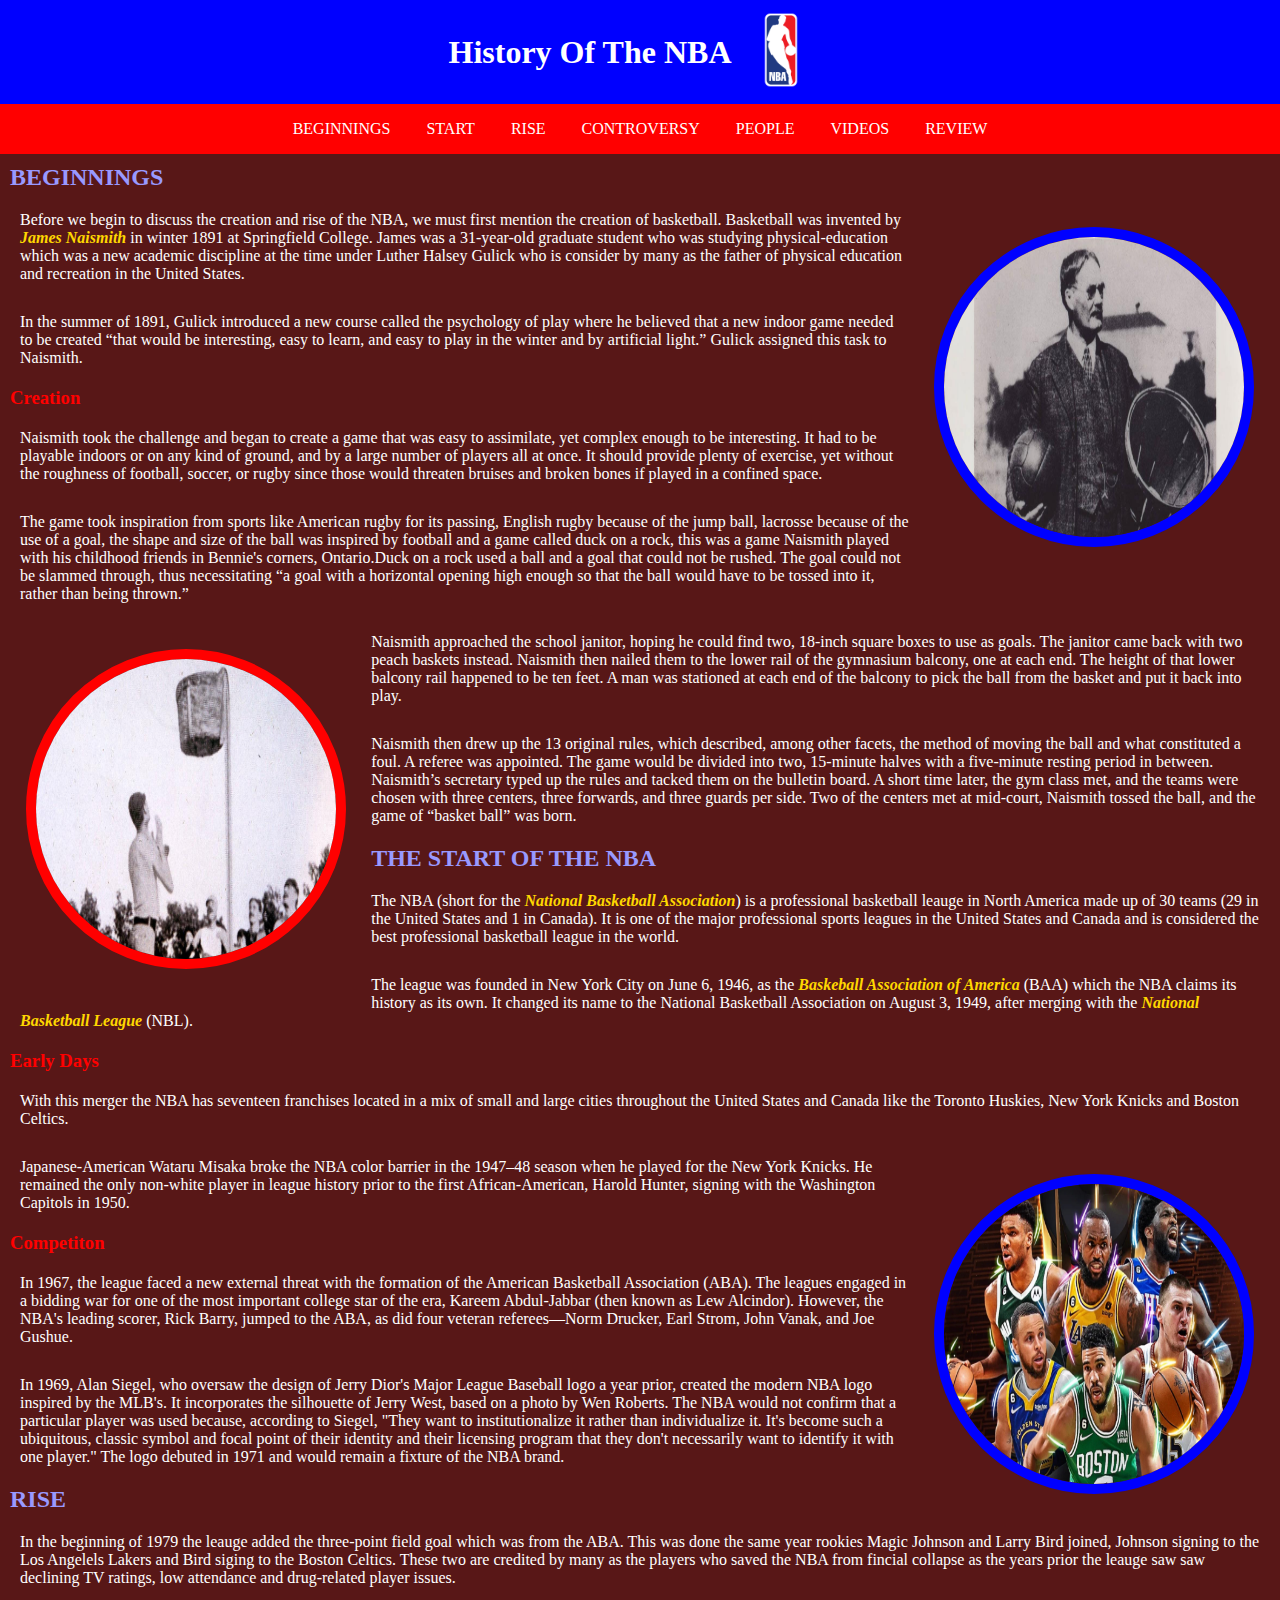
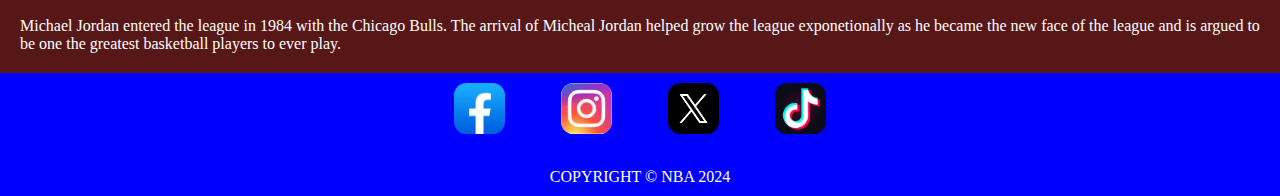
<file: index.html>
<!DOCTYPE html>
<html lang="en-US">

<head>
  <meta charset="utf-8">
  <meta name="viewport" content="width=device-width">
  <meta name="description"
    content="History of The NBA, describing the beginnings and rise of the National Basketball Association and the players that have played in the league and its controversial moments.">
  <meta name="keywords" content="NBA, History, Basketball, Players, Teams, League, Sports, Athletes, controversy">
  <meta name="author" content="Ulo Eruma-Gborie">

  <link href="assets/css/style.css" rel="stylesheet" type="text/css" >

  <title>History Of The NBA</title>
</head>

<body class="background-brown">
  <!-- Title with logo -->
  <header class="text-center page-header background-blue">
    <div class="vertical-center">
      <h1>History Of The NBA</h1>
    </div>
    <div class="logo">
      <img src="assets/images/vecteezy_nba-logo-png-nba-icon-transparent-png_27127448.png" alt="NBA Logo" width="100">
    </div>
  </header>
  
  <!-- Navigation Bar -->
  <nav class="text-center text-uppercase background-red">
    <a href="#beginning" aria-label="Go to beginnings section">Beginnings</a>
    <a href="#start" aria-label="Go to start section">Start</a>
    <a href="#rise" aria-label="Go to rise section">Rise</a>
    <a href="controversy.html" aria-label="Go to controversy section">Controversy</a>
    <a href="people.html" aria-label="Go to people section">People</a>
    <a href="video.html" aria-label="Go to video section">Videos</a>
    <a href="review.html" aria-label="Go to review section">Review</a>
  </nav>

  <!-- Beginnings Section -->
  <section>
    <div id="beginning">
      <h2>Beginnings</h2>
      <figure class="pictures">
        <img src="assets/images/Dr_Naismith_with_peach_basket_0.jpg" alt="Dr. Naismith with peach basket">
      </figure>
      <p>Before we begin to discuss the creation and rise of the NBA, we must first mention the creation of
        basketball. Basketball was invented by <span>James Naismith</span> in winter 1891 at Springfield College. James was a
        31-year-old graduate student who was studying physical-education which was a new academic discipline at the time under Luther
        Halsey Gulick who is consider by many as the father of physical education and recreation in the United States.</p>
      <p>In the summer of 1891, Gulick introduced a new course called the psychology of play where he believed that a
        new indoor game needed to be created “that would be interesting, easy to learn, and easy to play in the winter and
        by artificial light.” Gulick assigned this task to Naismith.</p>
      <!-- Creation Part  -->
      <h3>Creation</h3>
      <p>Naismith took the challenge and began to create a game that was easy to assimilate, yet complex enough to be
        interesting. It had to be playable indoors or on any kind of ground, and by a large number of players all at
        once. It should provide plenty of exercise, yet without the roughness of football, soccer, or rugby since those
        would threaten bruises and broken bones if played in a confined space.</p>
      <p>The game took inspiration from sports like American rugby for its passing, English rugby because of the jump
        ball, lacrosse because of the use of a goal, the shape and size of the ball was inspired by football and a
        game called duck on a rock, this was a game Naismith played with his childhood friends in Bennie's corners,
        Ontario.Duck on a rock used a ball and a goal that could not be rushed. The goal could not be slammed through,
        thus necessitating “a goal with a horizontal opening high enough so that the ball would have to be tossed into
        it, rather than being thrown.”</p>
      <figure class="pictures2">
        <img src="assets/images/Early_outdoor_basketball_game.jpg" alt="Look at early version of basketaball">
      </figure>
      <p>Naismith approached the school janitor, hoping he could find two, 18-inch square boxes to use as goals. The
        janitor came back with two peach baskets instead. Naismith then nailed them to the lower rail of the gymnasium
        balcony, one at each end. The height of that lower balcony rail happened to be ten feet. A man was stationed
        at each end of the balcony to pick the ball from the basket and put it back into play.</p>
      <p>Naismith then drew up the 13 original rules, which described, among other facets, the method of moving the
        ball and what constituted a foul. A referee was appointed. The game would be divided into two, 15-minute halves
        with a five-minute resting period in between. Naismith’s secretary typed up the rules and tacked them on the bulletin
        board. A short time later, the gym class met, and the teams were chosen with three centers, three forwards,
        and three guards per side. Two of the centers met at mid-court, Naismith tossed the ball, and the game of “basket
        ball” was born.</p>
    </div>
  </section>

  <!-- Start Section -->
  <section>
    <div id="start">
      <h2>The start of the NBA</h2>
    </div>
    <p>The NBA (short for the <span>National Basketball Association</span>) is a professional basketball leauge in North
      America made up of 30 teams (29 in the United States and 1 in Canada). It is one of the major professional sports
      leagues in the United States and Canada and is considered the best professional basketball league in the world.
    </p>
    <p>The league was founded in New York City on June 6, 1946, as the <span>Baskeball Association of
      America</span> (BAA) which the NBA claims its history as its own. It changed its name to the National Basketball Association on
    August 3, 1949, after merging with the <span>National Basketball League </span> (NBL).
    </p>
    <h3>Early Days</h3>
    <p>With this merger the NBA has seventeen franchises located in a mix of small and large cities throughout the
      United States and Canada like the Toronto Huskies, New York Knicks and Boston Celtics.</p>
    <figure class="pictures">
      <img src="assets/images/nbaplayers.jpeg" alt="NBA Players">
    </figure> 
    <p>Japanese-American Wataru Misaka broke the NBA color barrier in the 1947–48 season when he played for the
    New York Knicks. He remained the only non-white player in league history prior to the first African-American, Harold
    Hunter, signing with the Washington Capitols in 1950.</p>
    <!-- Competiton Part -->
    <h3>Competiton</h3>
    <p>In 1967, the league faced a new external threat with the formation of the American Basketball
      Association (ABA). The leagues engaged in a bidding war for one of the most important college star of the
      era, Kareem Abdul-Jabbar (then known as Lew Alcindor). However, the NBA's leading scorer, Rick Barry, jumped to
      the ABA, as did four veteran referees—Norm Drucker, Earl Strom, John Vanak, and Joe Gushue.</p>
    <p>In 1969, Alan Siegel, who oversaw the design of Jerry Dior's Major League Baseball logo a year prior, created the
    modern NBA logo inspired by the MLB's. It incorporates the silhouette of Jerry West, based on a photo by Wen
    Roberts. The NBA would not confirm that a particular player was used because, according to Siegel, "They want
      to institutionalize it rather than individualize it. It's become such a ubiquitous, classic symbol and focal
      point of their identity and their licensing program that they don't necessarily want to identify it with one
      player." The logo debuted in 1971 and would remain a fixture of the NBA brand.</p>
  </section>

  <!-- Rise Section -->
  <section>
    <div id="rise">
      <h2>Rise</h2>
      <p>In the beginning of 1979 the leauge added the three-point field goal which was from the ABA. This was done the
        same year rookies Magic Johnson and Larry Bird joined, Johnson signing to the Los Angelels Lakers and Bird
        siging to the Boston Celtics. These two are credited by many as the players who saved the NBA from fincial
        collapse as the years prior the leauge saw saw declining TV ratings, low attendance and drug-related player
        issues.</p>
      <p>Michael Jordan entered the league in 1984 with the Chicago Bulls. The arrival of Micheal Jordan helped grow the
        league exponetionally as he became the new face of the league and is argued to be one the greatest basketball
        players to ever play.</p>
    </div>
  </section>

  <!-- Footer -->
  <footer class=" text-uppercase">
    <a href="https://www.facebook.com/nba" target="_blank" rel="noopener"
      aria-label="Find us on Facebook (link opens in a new tab)">
      <img src="assets/images/facebook.png" alt="Facebook"></a>
    <a href="https://www.instagram.com/nba/?hl=en" target="_blank" rel="noopener"
      aria-label="Find us on Instagram (link opens in a new tab)"><img src="assets/images/ig.jpeg" alt="Instagram"></a>
    <a href="https://twitter.com/NBA" target="_blank" rel="noopener"
      aria-label="Find us on Twitter (link opens in a new tab)"><img src="assets/images/twitter.jpg" alt="Twitter"></a>
    <a href="https://www.tiktok.com/@nba" target="_blank" rel="noopener"
      aria-label="Find us on Tiktok (link opens in a new tab)"><img src="assets/images/tiktok.png" alt="Tiktok"></a>

    <p>Copyright © NBA 2024</p>
  </footer>
</body>

</html>
</file>
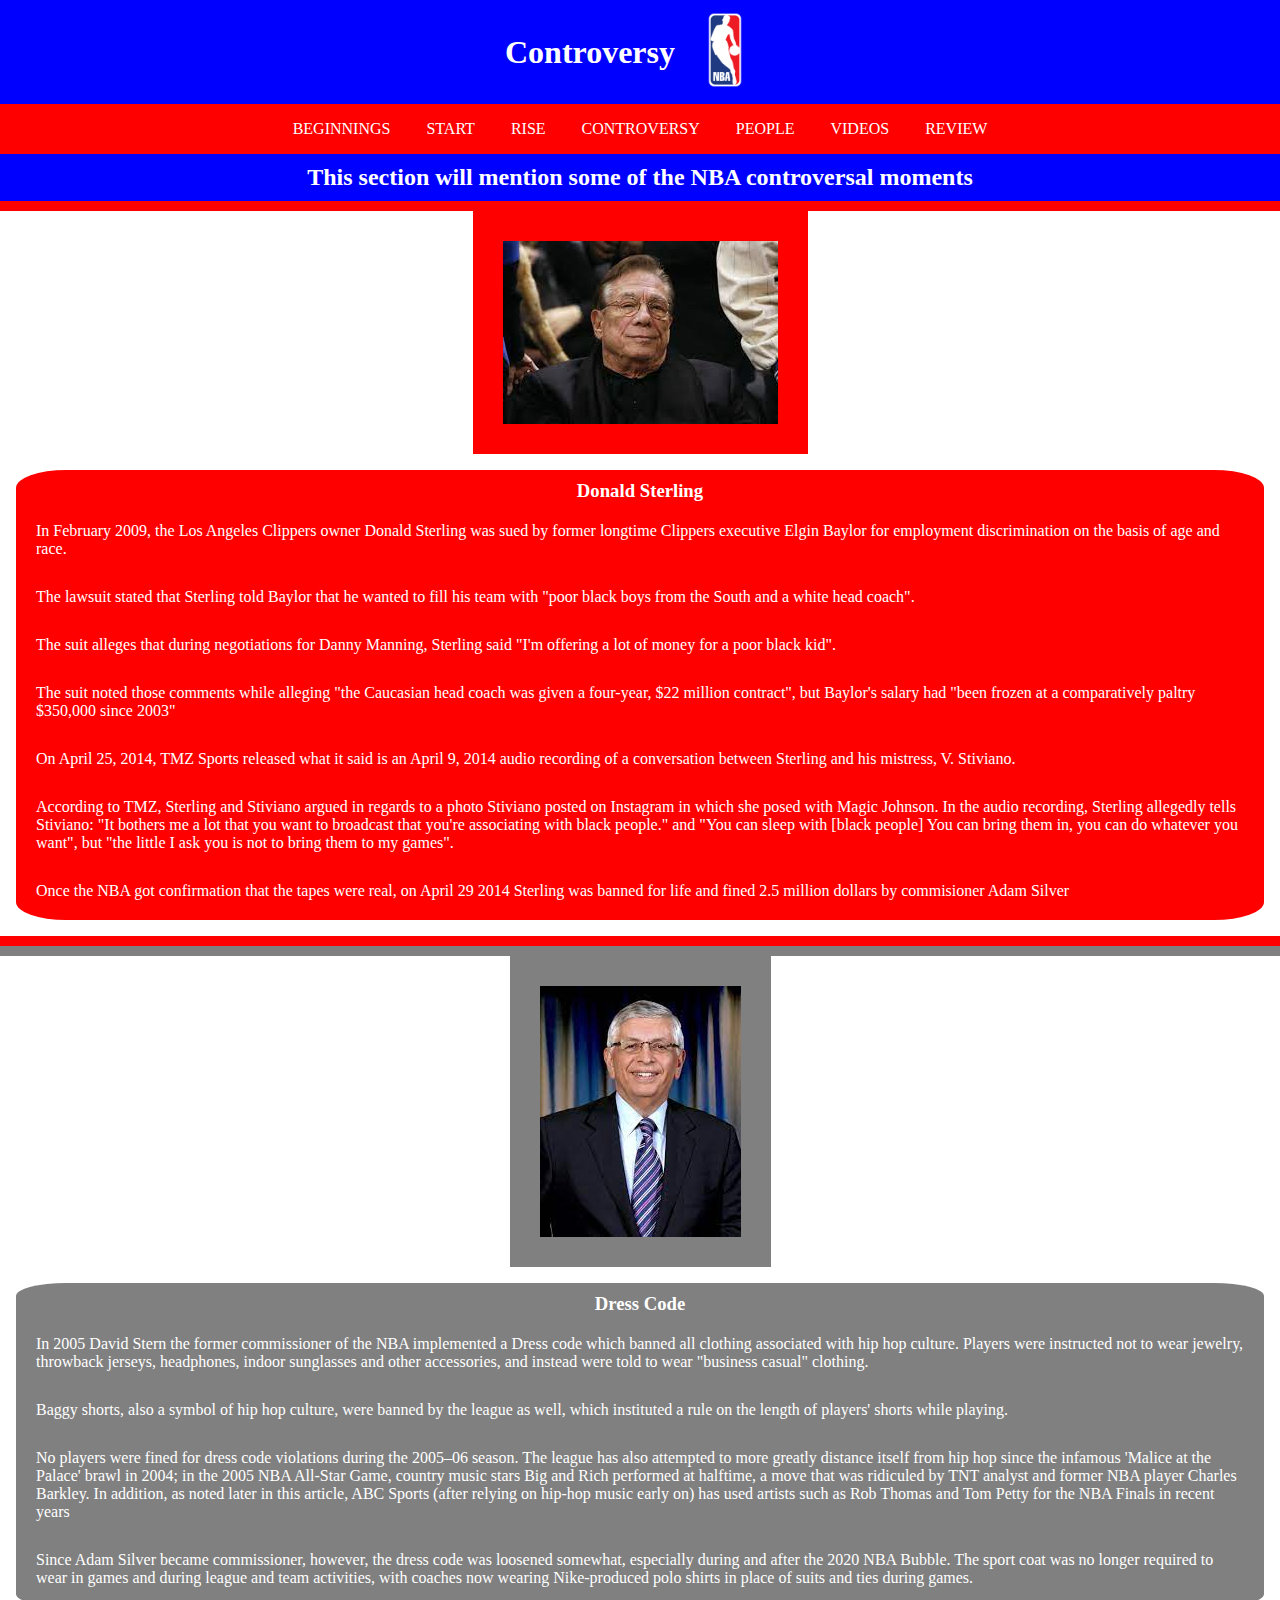
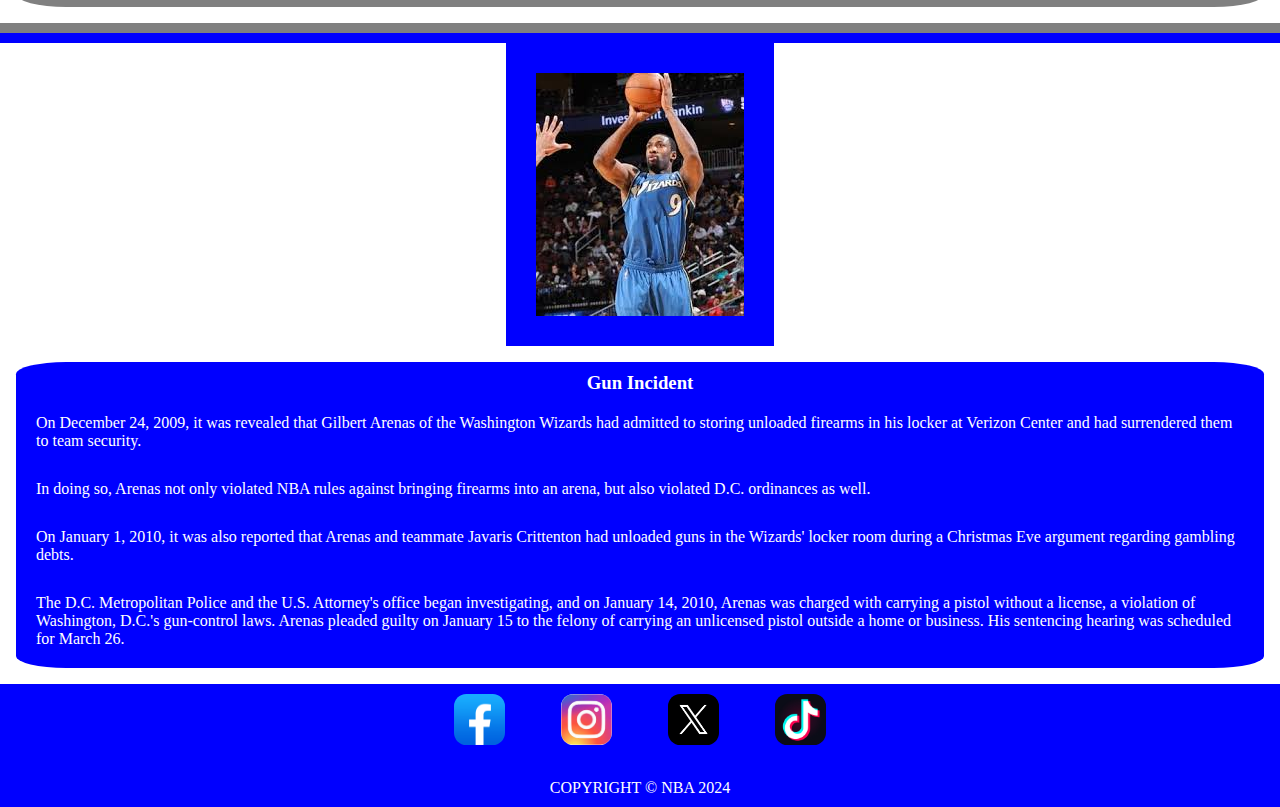
<file: controversy.html>
<!DOCTYPE html>
<html lang="en-US">

<head>
  <meta charset="utf-8">
  <meta name="viewport" content="width=device-width">
  <meta name="description"
    content="Videos of The NBA, showcasing videos of people that were mention in the previous sections of on this webpage.">
  <meta name="keywords"
    content="NBA, History, Basketball, Players, Teams, League, Sports, Athletes, controversy, videos">
  <meta name="author" content="Ulo Eruma-Gborie">

  <link href="assets/css/style.css" rel="stylesheet" type="text/css">

  <title>Controversy</title>
</head>

<body class="background-brown">
  <!-- Title -->
  <header class="text-center page-header background-blue">
    <div class="vertical-center">
      <h1>Controversy</h1>
    </div>
    <div class="logo">
      <img src="assets/images/vecteezy_nba-logo-png-nba-icon-transparent-png_27127448.png" alt="NBA Logo" width="100">
    </div>
  </header>

  <!-- Navigation Bar -->
  <nav class="text-center text-uppercase background-red">
    <a href="index.html#beginning" aria-label="Go to beginnings section">Beginnings</a>
    <a href="index.html#start" aria-label="Go to start section">Start</a>
    <a href="index.html#rise" aria-label="Go to rise section">Rise</a>
    <a href="controversy.html" aria-label="Go to controversy section">Controversy</a>
    <a href="people.html" aria-label="Go to people section">People</a>
    <a href="video.html" aria-label="Go to video section">Videos</a>
    <a href="review.html" aria-label="Go to review section">Review</a>
  </nav>

  <!-- Decription -->
  <section class="text-center background-blue border-blue color-white">
    <h2>This section will mention some of the NBA controversal moments</h2>
  </section>

  <!-- David Sterling Rascism -->
  <section class="sterback">
    <img class="isterling" src="assets/images/sterling.jpg" alt="Donald Sterling">
    <div id="sterling" class="box color-white">
      <h3 class=" color-white text-center">Donald Sterling</h3>
      <div>
        <p>In February 2009, the Los Angeles Clippers owner Donald Sterling was sued by former longtime Clippers executive Elgin Baylor for employment discrimination on the basis of age and race.</p>
        <p>The lawsuit stated that Sterling told Baylor that he wanted to fill his team with "poor black boys from the South and a white head coach".</p>
        <p>The suit alleges that during negotiations for Danny Manning, Sterling said "I'm offering a lot of money for a poor black kid".</p>
        <p>The suit noted those comments while alleging "the Caucasian head coach was given a four-year, $22 million contract", but Baylor's salary had "been frozen at a comparatively paltry $350,000 since 2003"</p>
        <p>On April 25, 2014, TMZ Sports released what it said is an April 9, 2014 audio recording of a conversation between Sterling and his mistress, V. Stiviano.</p> 
        <p>According to TMZ, Sterling and Stiviano argued in regards to a photo Stiviano posted on Instagram in which she posed with Magic Johnson. In the audio recording, Sterling allegedly tells Stiviano: "It bothers me a lot that you want to broadcast that you're associating with black people." and "You can sleep with [black people] You can bring them in, you can do whatever you want", but "the little I ask you is not to bring them to my games".</p>
        <p>Once the NBA got confirmation that the tapes were real, on April 29 2014 Sterling was banned for life and fined 2.5 million dollars by commisioner Adam Silver</p>
      </div>
    </div>
  </section>

  <!-- Dress Code -->
  <section class="dressback">
    <img class="idress" src="assets/images/stern.jpeg" alt="David Stern">
    <div id="dress" class="box color-white">
      <h3 class=" color-white text-center">Dress Code</h3>
      <div>
        <p>In 2005 David Stern the former commissioner of the NBA implemented a Dress code which banned all clothing associated with hip hop culture. Players were instructed not to wear jewelry, throwback jerseys, headphones, indoor sunglasses and other accessories, and instead were told to wear "business casual" clothing.</p>
        <p>Baggy shorts, also a symbol of hip hop culture, were banned by the league as well, which instituted a rule on the length of players' shorts while playing.</p>
        <p>No players were fined for dress code violations during the 2005–06 season. The league has also attempted to more greatly distance itself from hip hop since the infamous 'Malice at the Palace' brawl in 2004; in the 2005 NBA All-Star Game, country music stars Big and Rich performed at halftime, a move that was ridiculed by TNT analyst and former NBA player Charles Barkley. In addition, as noted later in this article, ABC Sports (after relying on hip-hop music early on) has used artists such as Rob Thomas and Tom Petty for the NBA Finals in recent years</p>
        <p>Since Adam Silver became commissioner, however, the dress code was loosened somewhat, especially during and after the 2020 NBA Bubble. The sport coat was no longer required to wear in games and during league and team activities, with coaches now wearing Nike-produced polo shirts in place of suits and ties during games.</p>
      </div>
    </div>
  </section>

  <!-- Gun Incident -->
  <section class="gback">
    <img class="igilbert" src="assets/images/gilbert.jpeg" alt="Gilbert Arenas">
    <div id="gilbert" class="box color-white">
      <h3 class="color-white text-center">Gun Incident</h3>
      <div>
        <p>On December 24, 2009, it was revealed that Gilbert Arenas of the Washington Wizards had admitted to storing unloaded firearms in his locker at Verizon Center and had surrendered them to team security.</p> 
        <p>In doing so, Arenas not only violated NBA rules against bringing firearms into an arena, but also violated D.C. ordinances as well.</p>
        <p>On January 1, 2010, it was also reported that Arenas and teammate Javaris Crittenton had unloaded guns in the Wizards' locker room during a Christmas Eve argument regarding gambling debts.</p>
          <p>The D.C. Metropolitan Police and the U.S. Attorney's office began investigating, and on January 14, 2010, Arenas was charged with carrying a pistol without a license, a violation of Washington, D.C.'s gun-control laws. Arenas pleaded guilty on January 15 to the felony of carrying an unlicensed pistol outside a home or business. His sentencing hearing was scheduled for March 26.</p>
      </div>
    </div>
  </section>

  <!-- Footer -->
  <footer class=" text-uppercase">
    <a href="https://www.facebook.com/nba" target="_blank" rel="noopener"
      aria-label="Find us on Facebook (link opens in a new tab)">
      <img src="assets/images/facebook.png" alt="Facebook"></a>
    <a href="https://www.instagram.com/nba/?hl=en" target="_blank" rel="noopener"
      aria-label="Find us on Instagram (link opens in a new tab)"><img src="assets/images/ig.jpeg" alt="Instagram"></a>
    <a href="https://twitter.com/NBA" target="_blank" rel="noopener"
      aria-label="Find us on Twitter (link opens in a new tab)"><img src="assets/images/twitter.jpg" alt="Twitter"></a>
    <a href="https://www.tiktok.com/@nba" target="_blank" rel="noopener"
      aria-label="Find us on Tiktok (link opens in a new tab)"><img src="assets/images/tiktok.png" alt="Tiktok"></a>

    <p>Copyright © NBA 2024</p>
  </footer>
</body>
</file>
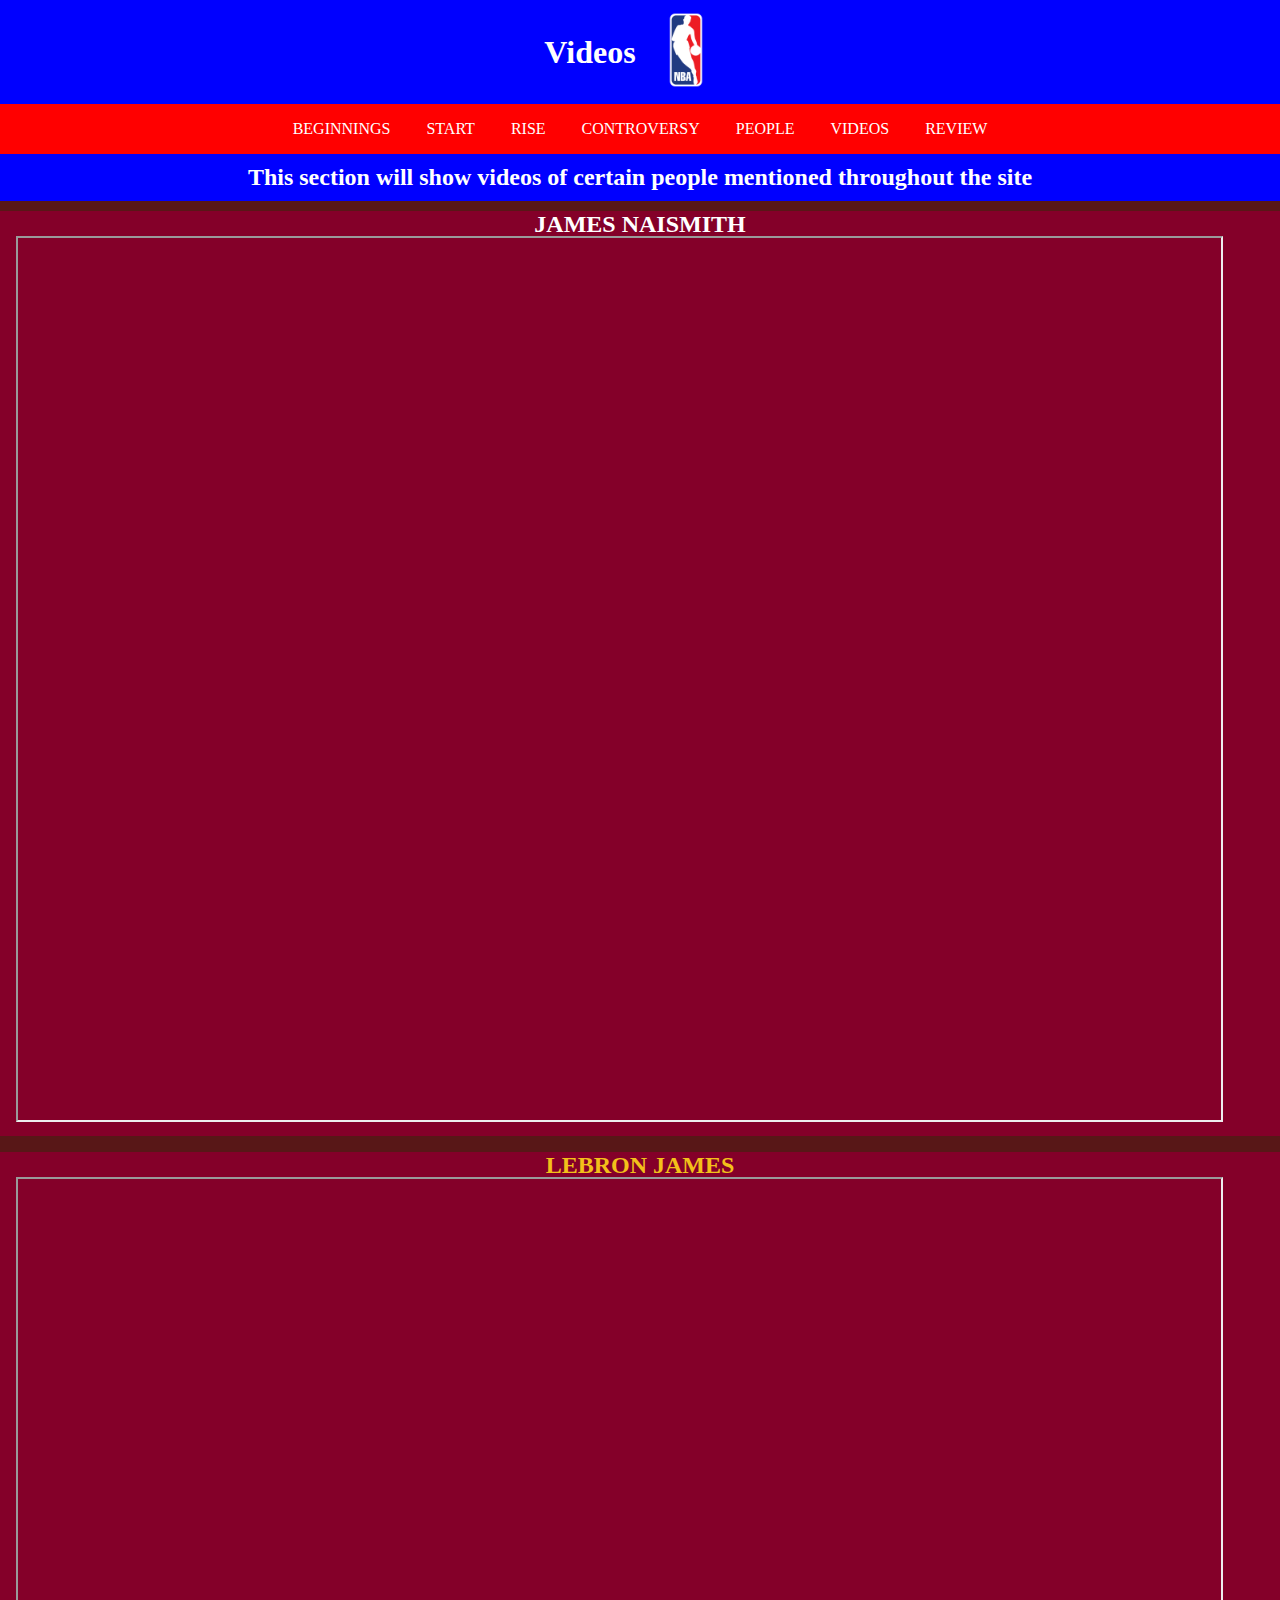
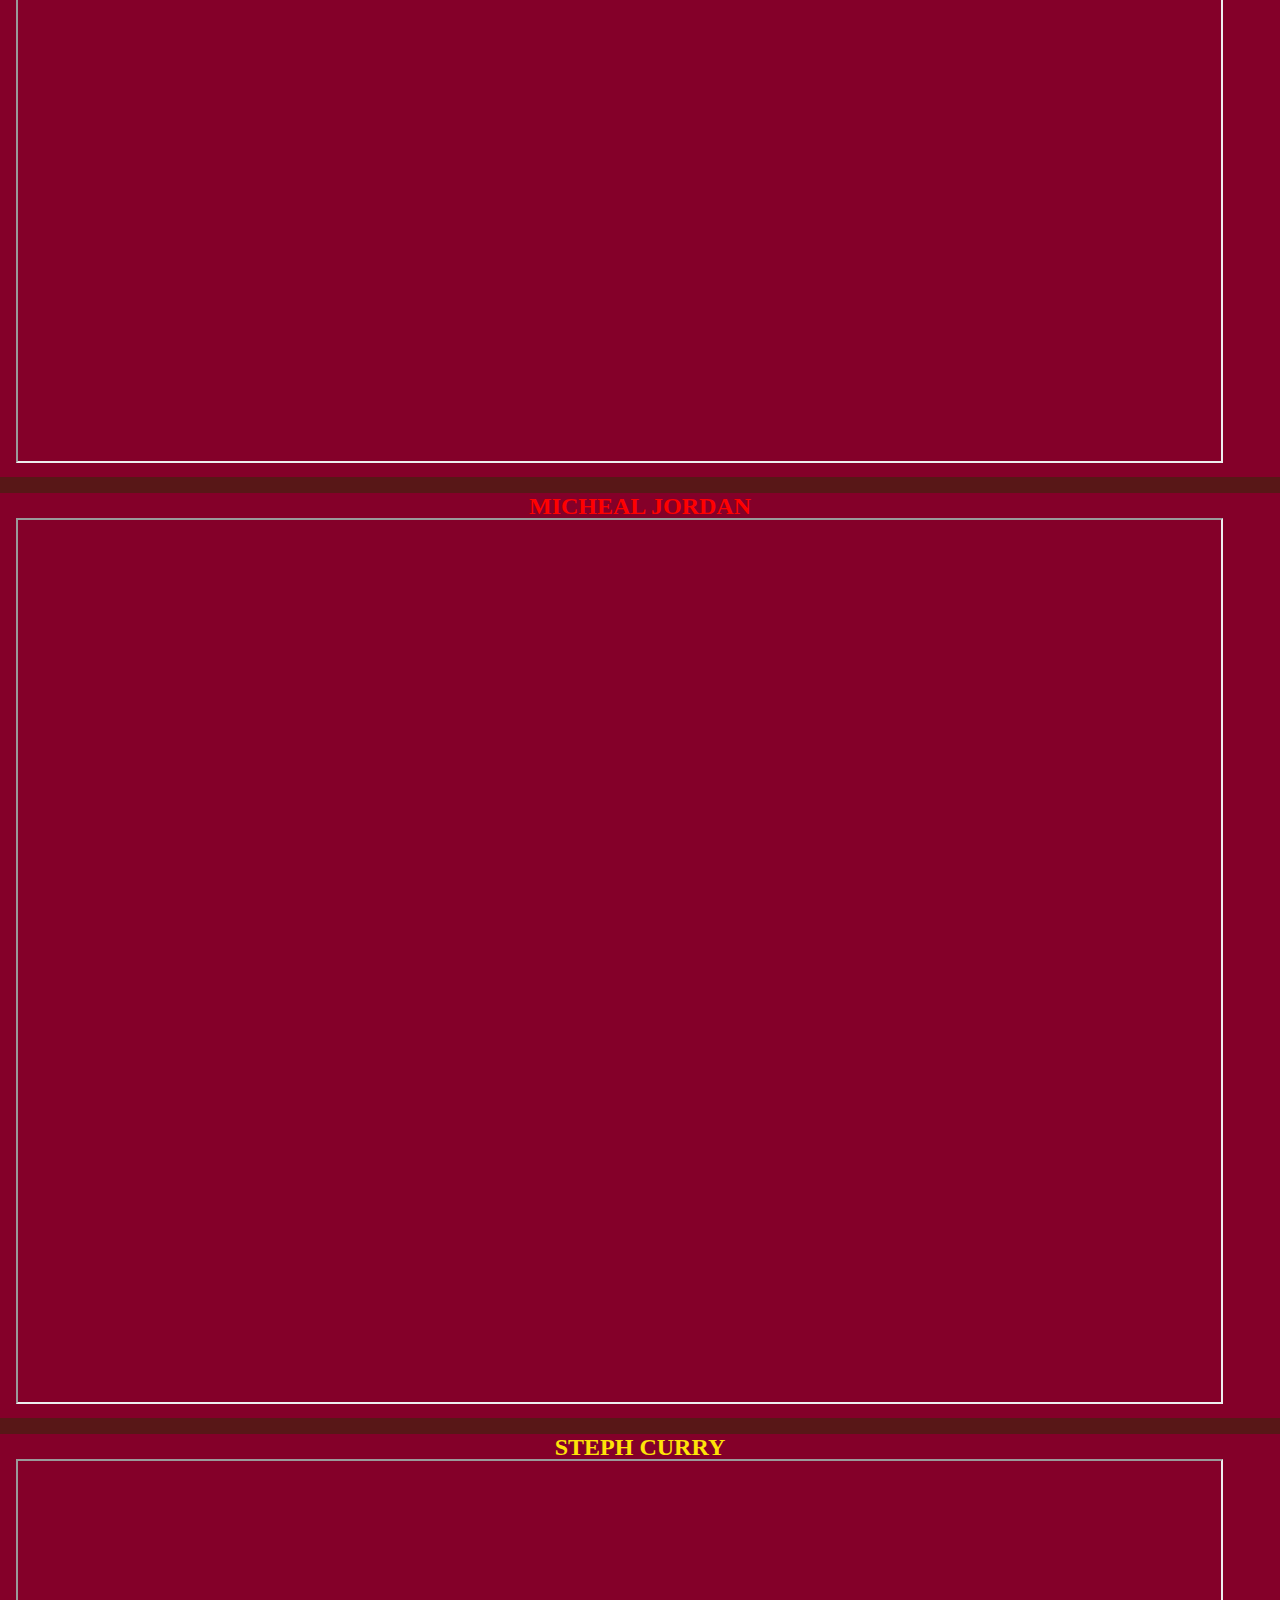
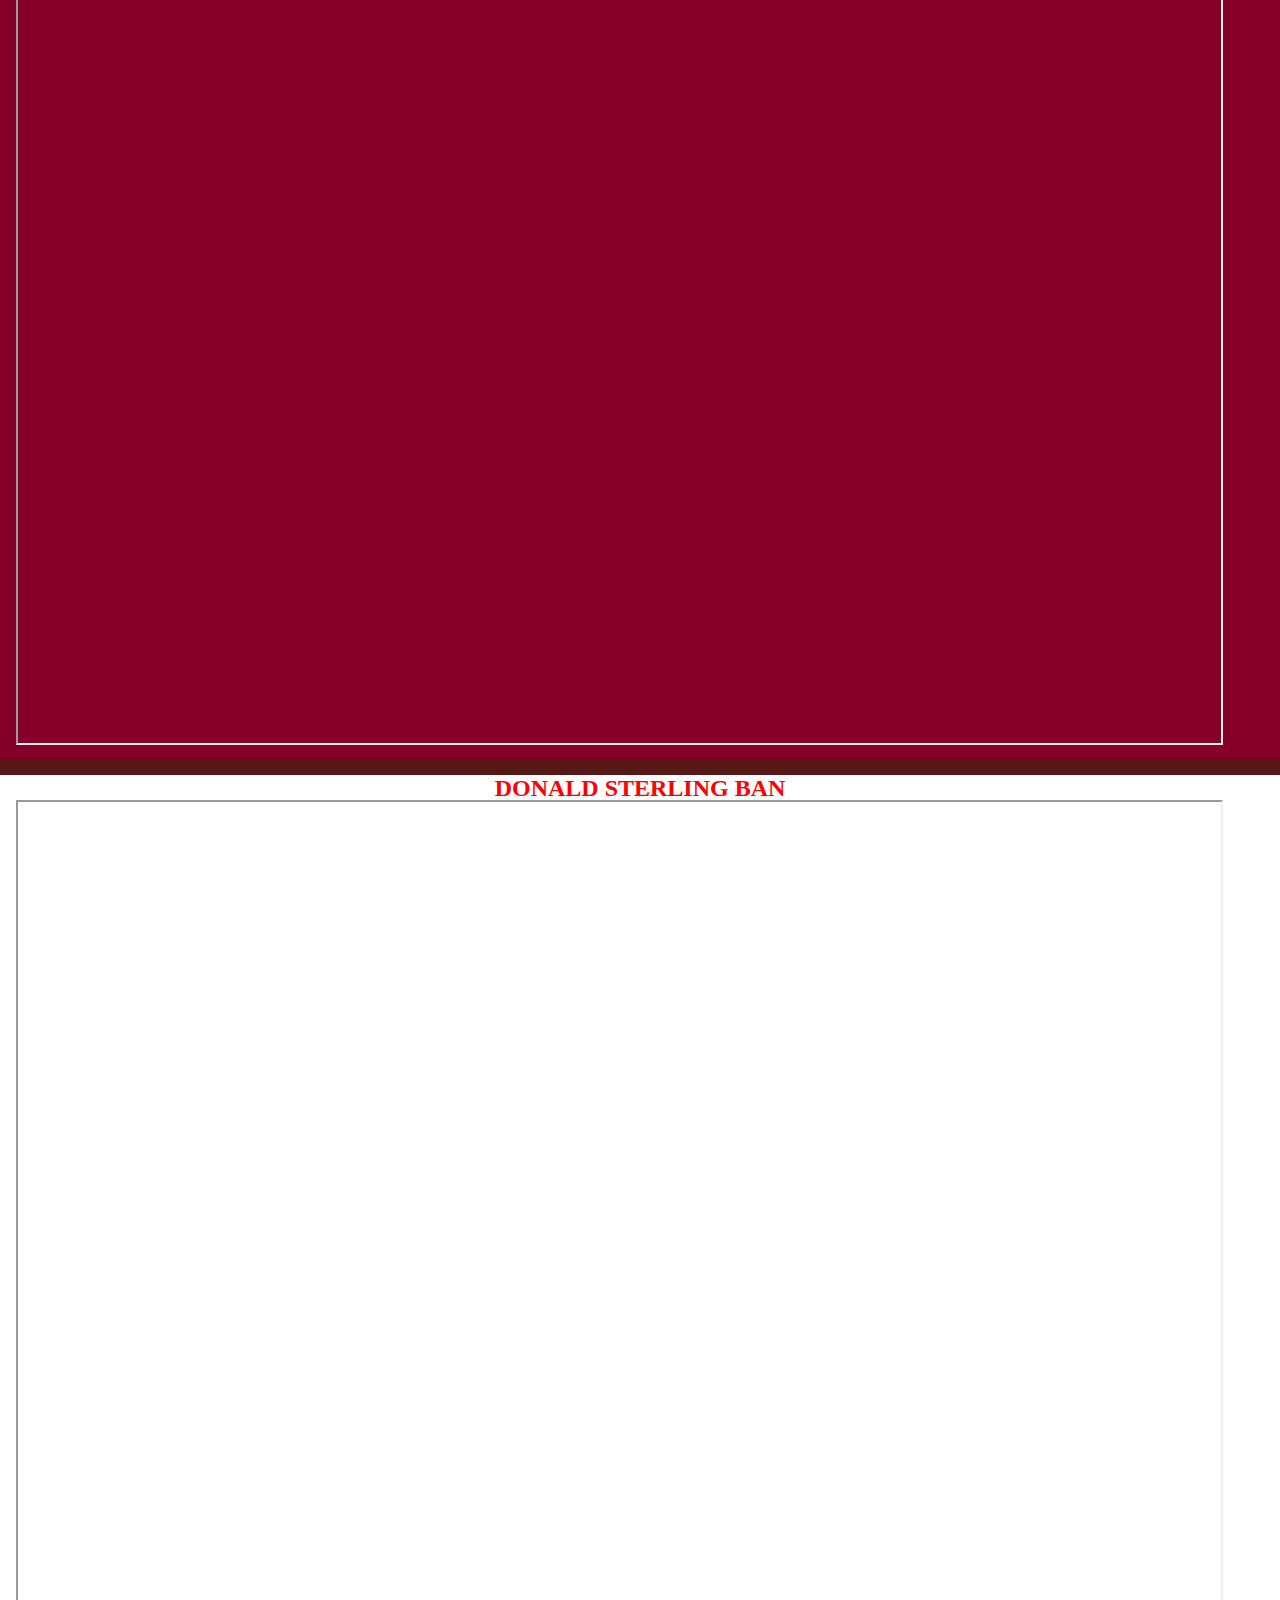
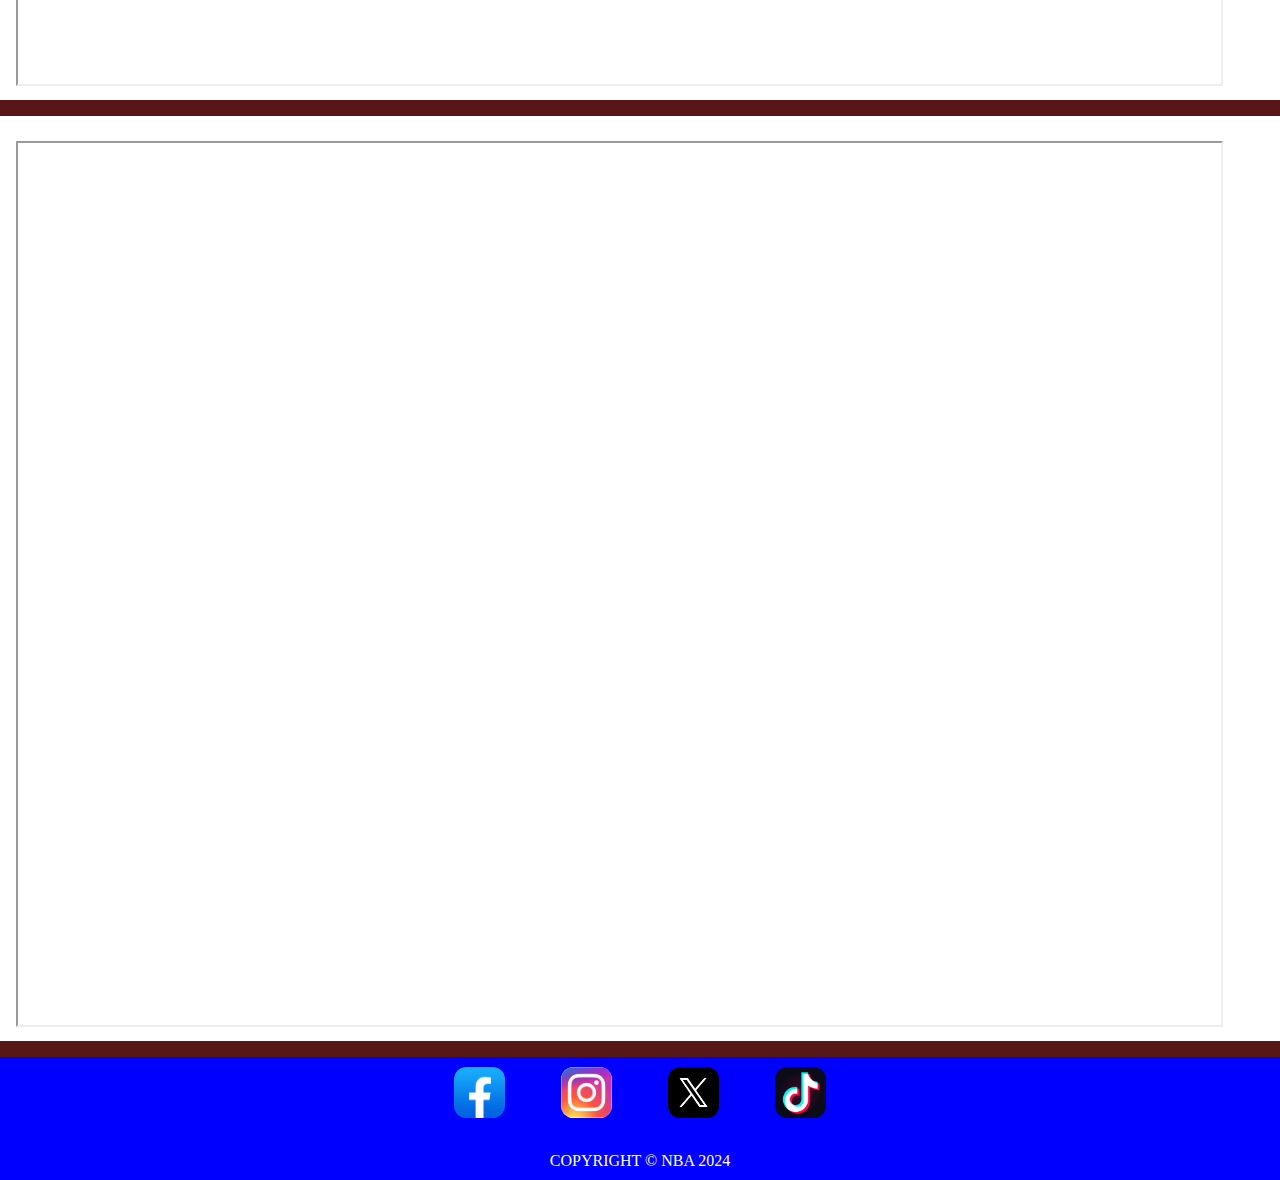
<file: video.html>
<!DOCTYPE html>
<html lang="en-US">

<head>
  <meta charset="utf-8">
  <meta name="viewport" content="width=device-width">
  <meta name="description"
    content="Videos of The NBA, showcasing videos of people that were mention in the previous sections of on this webpage.">
  <meta name="keywords"
    content="NBA, History, Basketball, Players, Teams, League, Sports, Athletes, controversy, videos">
  <meta name="author" content="Ulo Eruma-Gborie">

  <link href="assets/css/style.css" rel="stylesheet" type="text/css">

  <title>Vidoes</title>
</head>

<!-- Videos Title -->
<body class="background-brown">
  <header class="text-center page-header background-blue">
    <div class="vertical-center">
      <h1>Videos</h1>
    </div>
    <div class="logo">
      <img src="assets/images/vecteezy_nba-logo-png-nba-icon-transparent-png_27127448.png" alt="NBA Logo" width="100">
    </div>
  </header>

  <!-- Navigation Bar -->
  <nav class="text-center text-uppercase background-red">
    <a href="index.html#beginning" aria-label="Go to beginnings section">Beginnings</a>
    <a href="index.html#start" aria-label="Go to start section">Start</a>
    <a href="index.html#rise" aria-label="Go to rise section">Rise</a>
    <a href="controversy.html" aria-label="Go to controversy section">Controversy</a>
    <a href="people.html" aria-label="Go to people section">People</a>
    <a href="video.html" aria-label="Go to video section">Videos</a>
    <a href="review.html" aria-label="Go to review section">Review</a>
  </nav>

  <!-- Description -->
  <section class="text-center background-blue border-blue color-white">
    <h2>This section will show videos of certain people mentioned throughout the site</h2>
  </section>

  <!-- Naismith Video -->
  <div class="text-center background-colorb2 nback">
    <h2 class="color-white">James Naismith</h2>
    <div class="container">
      <iframe class="widhei" src="https://www.youtube.com/embed/JBgyWV8btp4?si=fScW4LrC7vYXEnU0"
        title="YouTube video player" 
        allow="accelerometer; autoplay; clipboard-write; encrypted-media; gyroscope; picture-in-picture; web-share"
        allowfullscreen></iframe>
    </div>
  </div>

  <!-- Lebron Video -->
  <div class="text-center  background-colorb2 lback2">
    <h2 class="color-gold">Lebron James</h2>
    <div class="container">
      <iframe class="widhei" src="https://www.youtube.com/embed/10ztN9pNaYo?si=znSyPJ08NBMBI-Fe" title="YouTube video player" allow="accelerometer; autoplay; clipboard-write; encrypted-media; gyroscope; picture-in-picture; web-share" allowfullscreen></iframe>
    </div>
  </div>

  <!-- Jordan Video -->
  <div class="text-center background-colorb2 jback2">
    <h2 class="color-red">Micheal Jordan</h2>
    <div class="container">
      <iframe class="widhei" src="https://www.youtube.com/embed/jbW4f60dCNA?si=LVVYgceL-HlUIVvd" title="YouTube video player" allow="accelerometer; autoplay; clipboard-write; encrypted-media; gyroscope; picture-in-picture; web-share" allowfullscreen></iframe>
    </div>
  </div>

  <!-- Curry Video -->
  <div class="text-center background-colorb2 cback2">
    <h2 class="color-yellow">Steph Curry</h2>
    <div class="container">
      <iframe class="widhei" src="https://www.youtube.com/embed/NHhTMh0nURA?si=dhYu1EhfhIyEaDPm" title="YouTube video player" allow="accelerometer; autoplay; clipboard-write; encrypted-media; gyroscope; picture-in-picture; web-share" allowfullscreen></iframe>
    </div>
  </div>

  <!-- Dress Code Video -->
  <div class="text-center  background-white sterback2">
    <h2 class="color-red">Donald Sterling Ban</h2>
    <div class="container">
      <iframe class="widhei" src="https://www.youtube.com/embed/vHCgmVikntw?si=dVMZgdY1cNNU-oMo" title="YouTube video player" allow="accelerometer; autoplay; clipboard-write; encrypted-media; gyroscope; picture-in-picture; web-share" allowfullscreen></iframe>
    </div>
  </div>

  <!-- Gun Incident Video -->
  <div class="text-center background-white gback2">
    <h2 class="color-white">Gilbert Arenas Reacts to the Gun Charges</h2>
    <div class="container">
      <iframe class="widhei" src="https://www.youtube.com/embed/fFb-aLAOIQg?si=z-zTpwoLlcrE-9zf" title="YouTube video player" allow="accelerometer; autoplay; clipboard-write; encrypted-media; gyroscope; picture-in-picture; web-share" allowfullscreen></iframe>
    </div>
  </div>

  <!-- Footer -->
  <footer class=" text-uppercase">
    <a href="https://www.facebook.com/nba" target="_blank" rel="noopener"
      aria-label="Find us on Facebook (link opens in a new tab)">
      <img src="assets/images/facebook.png" alt="Facebook"></a>
    <a href="https://www.instagram.com/nba/?hl=en" target="_blank" rel="noopener"
      aria-label="Find us on Instagram (link opens in a new tab)"><img src="assets/images/ig.jpeg" alt="Instagram"></a>
    <a href="https://twitter.com/NBA" target="_blank" rel="noopener"
      aria-label="Find us on Twitter (link opens in a new tab)"><img src="assets/images/twitter.jpg" alt="Twitter"></a>
    <a href="https://www.tiktok.com/@nba" target="_blank" rel="noopener"
      aria-label="Find us on Tiktok (link opens in a new tab)"><img src="assets/images/tiktok.png" alt="Tiktok"></a>

    <p>Copyright © NBA 2024</p>
  </footer>
</body>
</file>
<file: assets/css/style.css>
html {
  height: 100%;
  width: 100%;
}

* {
  margin: 0;
  padding: 0;
}

/* For the top of the page */
header {
  color: white;
  display: flex;
  justify-content: center;
}

p {
  color: white;
  margin: 10px;
  padding: 10px;
}

/* Adam silver text-area section */
#asilver {
  background-color: red;
  position: relative;
  border-radius: 4%;
  z-index: 2;
}

/* Adam silver image in people section */
.isliver {
  border: 30px solid blue;
  display: block;
  margin: auto;
}

/* Adam silver background image in people section */
.sback {
  background: url('https://media.cnn.com/api/v1/images/stellar/prod/221111005636-01-nba-commissioner-adam-silver.jpg?c=original') center / cover no-repeat fixed;
  border-top: 10px solid blue;
  border-bottom: 10px solid blue;
}

/* Lebron James text-area in people section*/
#lebron {
  background-color: purple;
  position: relative;
  border-radius: 4%;
}

/* Lebron James image area in people section */
.ilebron {
  border: 30px solid #f3c01a;
  display: block;
  margin: auto;
}

/* Lebron James background image in people section */
.lback {
  background: url('https://encrypted-tbn0.gstatic.com/licensed-image?q=tbn:ANd9GcShDLk1Ki2O6UyAN82d6i_JBbEHMMwVmCcXepAO2HNWEolxfPbrlPVKzsufM769B8tL-HejLrEKcLqzWYc') center / cover no-repeat fixed;
  border-bottom: 10px solid #f3c01a;
}

/* Lebron James background image in videos section */
.lback2{
  background: url('https://fadeawayworld.net/.image/t_share/MTk2MjQ3NDE2Mjg5MTA5Mjk2/bron-time.jpg')
}

/* Micheal Jordan text-area in people section */
#jordan {
  background-color: black;
  position: relative;
  border-radius: 4%;
}

/* Micheal Jordan image area in people section */
.ijordan {
  border: 30px solid #e20505;
  display: block;
  margin: auto;
}

/* Micheal Jordan background image in people section */
.jback {
  background: url('https://media.cnn.com/api/v1/images/stellar/prod/210616193554-01-michael-jordan-athlete-activism.jpg?q=w_3000,h_1688,x_0,y_0,c_fill') center / cover no-repeat fixed;
}

/* Micheal Jordan background image for videos section */
.jback2{
  background: url('https://res.cloudinary.com/ybmedia/image/upload/c_crop,h_675,w_1200,x_0,y_6/c_fill,f_auto,h_900,q_auto,w_1600/v1/m/d/9/d9e35e1fba3d317eb7a4c3bb926a029c79dcd2e9/michael-jordan-career-retrospective.jpg') 
}

/* Steph Curry text-area in people section */
#curry {
  background-color: #2962c7;
  position: relative;
  border-radius: 4%;
}

/* Steph Curry image area in people section */
.icurry {
  border: 30px solid #ffe308;
  display: block;
  margin: auto;
}

/* Steph curry background image in people section */
.cback {
  background: url('https://dims.apnews.com/dims4/default/7e01c58/2147483647/strip/true/crop/5632x3755+0+0/resize/599x399!/quality/90/?url=https%3A%2F%2Fassets.apnews.com%2F03%2Fac%2F28f345a30542b296b119976cf475%2F9818ccc9cf8a4e768a9f132937b6c631') center / cover no-repeat fixed;
  border-top: 10px solid #ffe308;
  border-bottom: 10px solid #ffe308;
}

/* Steph curry background image in videos section */
.cback2{
  background: url('https://cloudfront-us-east-1.images.arcpublishing.com/bostonglobe/SJWSD6FRWMTZCOVPFYOVD7GN7M.jpg') center / cover no-repeat fixed;
}

/* Donald Sterling text-area in controversy section */
#sterling {
  background-color: red;
  position: relative;
  border-radius: 4%;
  z-index: 2;
}

/* Donald Sterling image area in controversy section */
.isterling {
  border: 30px solid red;
  display: block;
  margin: auto;
}

/* Donald Sterling background image in controversy section */
.sterback {
  background: url('https://upload.wikimedia.org/wikipedia/en/thumb/b/bb/Los_Angeles_Clippers_%282015%29.svg/1200px-Los_Angeles_Clippers_%282015%29.svg.png') center / cover no-repeat fixed;
  background-color: white;
  border-top: 10px solid red;
  border-bottom: 10px solid red;
}

/* Background image for Donald Sterling ban in videos section */
.sterback2{
  background: url('https://upload.wikimedia.org/wikipedia/en/thumb/b/bb/Los_Angeles_Clippers_%282015%29.svg/1200px-Los_Angeles_Clippers_%282015%29.svg.png') center / cover no-repeat fixed;
}

/* Dress code text-area in controversy section */
#dress {
  background-color: grey;
  position: relative;
  border-radius: 4%;
  z-index: 2;
}

/* Image for dress code section in controversy section */
.idress {
  border: 30px solid grey;
  display: block;
  margin: auto;
}

/* Dress code background in controversy section */
.dressback {
  background: url('https://www.voaksportswear.com/site/wp-content/uploads/2019/08/kobe.jpg') center / cover no-repeat fixed;
  background-color: white;
  border-top: 10px solid grey;
  border-bottom: 10px solid grey;
}

/* Gun incident text-area in controversy section */
#gilbert{
  background-color: blue;
  position: relative;
  border-radius: 4%;
  z-index: 2;
}

/* Gun incident background image in controversy section */
.gback {
  background: url('https://phantom-marca.unidadeditorial.es/183be18da3022d62d7242cfd743d6f8d/resize/1200/f/webp/assets/multimedia/imagenes/2022/01/07/16415111831199.jpg') center / cover no-repeat fixed;
  background-color: white;
  border-top: 10px solid blue;
}

/* Gun incident background image in videos section */
.gback2{
  background: url('https://media.gq.com/photos/55829766e52bc4b477a9ae38/master/pass/blogs-the-q-GilDribbles.jpg') center / cover no-repeat fixed;
}

/* Gun incident image in controversy section */
.igilbert {
  border: 30px solid blue;
  display: block;
  margin: auto;
}

/* James Naismith video */
.nback{
  background: url('https://upload.wikimedia.org/wikipedia/en/5/5f/Spfldlogo.png') center / cover no-repeat fixed;
}

/* Controls the width and height of the videos */
.widhei {
  width: 100%;
  height: 100%;
  position: relative;
  bottom: 2vh;
}

/* Form container in review */
form {
  width: 700px;
  padding: 25px;
  border-radius: 8px;
  margin: 25px auto;
  background-color: white;
}

/* Thank you image at the bottom of the form in review */
.thanks {
  text-align: center;
  height: 220px;
  position: relative;
  top: 10vh;
}

footer {
  background-color: blue;
  color: white;
  text-align: center;
}


footer>a {
  color: white;
  text-decoration: none;
  margin: 1rem;
}

footer>a:hover {
  color: red;
}

.text-center {
  text-align: center;
}

.vertical-center {
  align-self: center;
}

nav {
  padding: 1rem;
}

nav>a {
  color: white;
  text-decoration: none;
  margin: 1rem;
}

nav>a:hover {
  color: blue;
}

a>img {
  margin:10px;
  border-radius: 24%;
  width: 4%;
}

/* How the text-area in people and controversy is contained */
.box {
  margin: 1rem;
  display: inline-block;
}

/* Used to put images to the right of texts in index.html */
.pictures {
  float: right;
  height: 20%;
  margin: 2%;
  display: grid;
  justify-content: end;
}

/* Used to put images to the left of texts in index.html */
.pictures2 {
  float: left;
  height: 20%;
  margin: 2%;
  display: grid;
  justify-content: start;
}

/* Used for picture size and color */
.pictures img {
  height: 300px;
  width: 300px;
  border: 10px solid blue;
  border-radius: 50%;
}

/* Used for picture size and color */
.pictures2 img {
  height: 300px;
  width: 300px;
  border: 10px solid red;
  border-radius: 50%;
}

/* Used to control the width and height for where the videos will be */
.container {
  width: 94vw;
  margin: 1rem;
  height: 98vh;
}

fieldset {
  border: none;
  margin-top: 20px;
}

.gap-20 {
  gap: 20px;
}

.flex {
  display: flex;
}

.block-label {
  display: block;
}

/* For headings in review section */
legend {
  font-size: large;
  font-weight: 600;
  text-transform: uppercase;
  margin: 20px 0 10px 0;
}

/* For text in review section */
label {
  margin: 10px 15px 5px 0;
}

/* For the submit button in the review section */
input[type=submit] {
  margin-top: 1rem;
  margin-bottom: 1rem;
  padding: 0.75rem;
  background-color: blue;
  color: white;
  border: none;
  border-radius: 5px;
}

/* Miscellaneous */
.text-uppercase {
  text-transform: uppercase;
}

.fixed {
  position: fixed;
}

.background-blue {
  background-color: blue;
}

.background-red {
  background-color: red;
}

.background-black {
  background-color: black;
}

.background-brown {
  background-color: #581717;
}

.border-blue {
  border: 10px solid blue;
}

.background-colorb2 {
  background-color: #840029;
}

.background-white {
  background-color: white;
}

span {
  color: gold;
  font-style: italic;
  font-weight: bold;
}

div h2 {
  color: #9999FF;
  text-transform: uppercase;
  margin: 10px
}

h3 {
  color: red;
  margin: 10px
}

.color-white {
  color: white
}

.color-gold {
  color: #f3c01a;
}

.color-red {
  color: red;
}

.color-yellow{
  color: #ffe308
}
</file>
